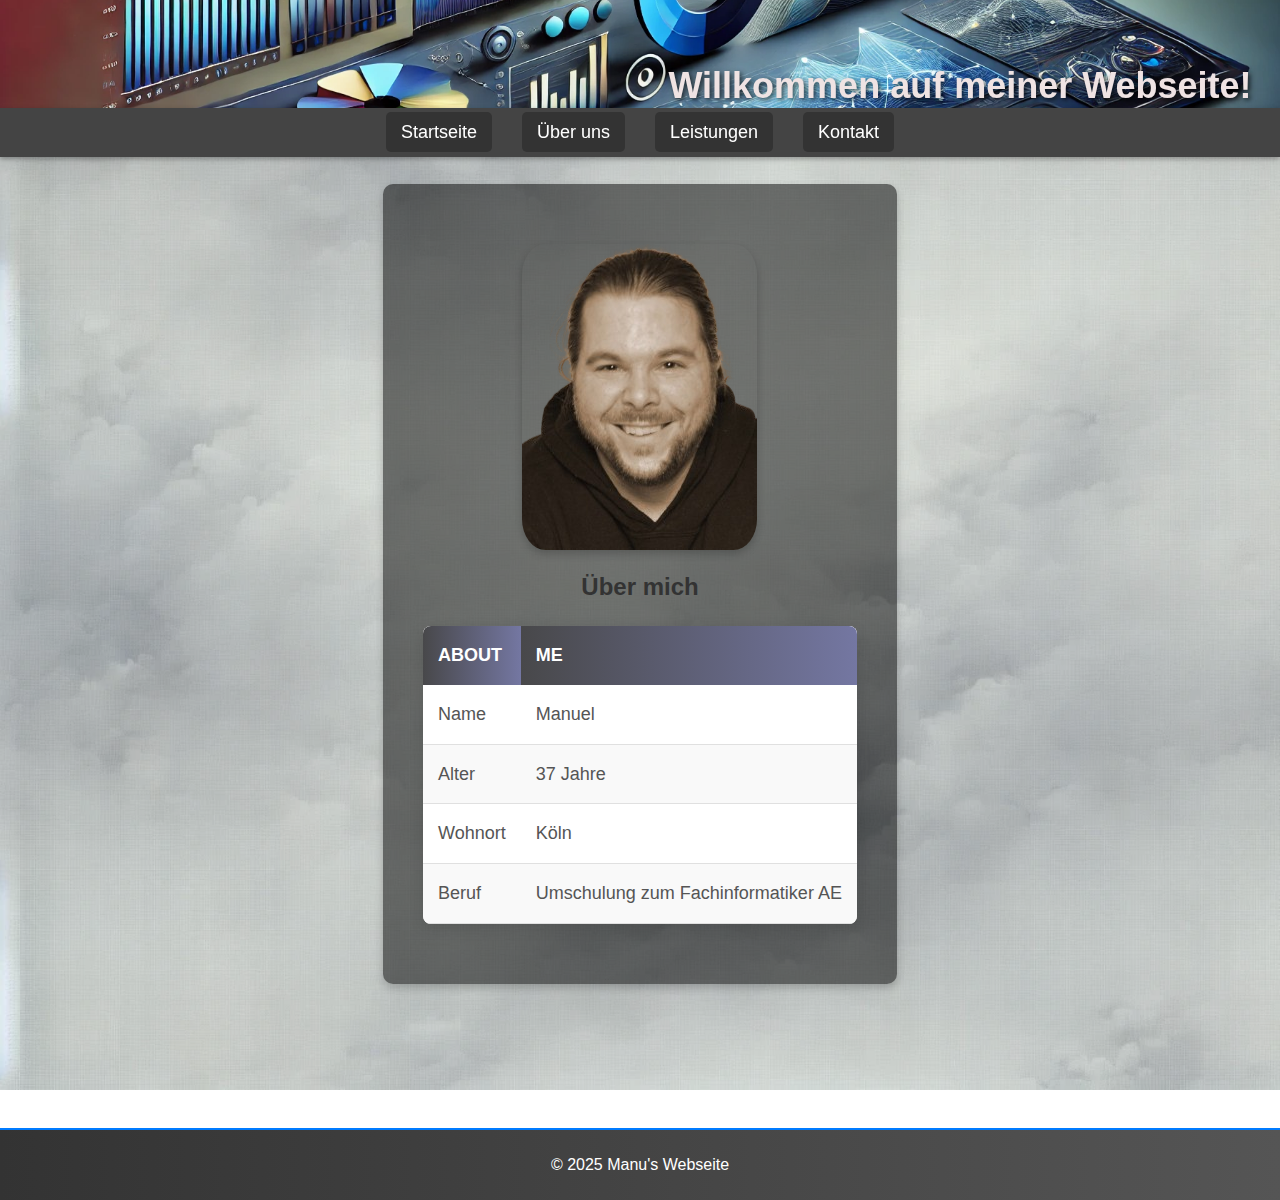
<file: HTML/about.html>
<!DOCTYPE html>
<html lang="de">
<head>
    <meta charset="UTF-8">
    <meta name="viewport" content="width=device-width, initial-scale=1.0">
    <title>Über mich</title>
    <link rel="stylesheet" href="styles.css">
</head>
<body>
    <header>
        <!-- Banner -->
        <div class="banner">
            <h1>Willkommen auf meiner Webseite!</h1>
        </div>
        
        <!-- Navbar -->
        <nav>
            <ul>
                <li><a href="home.html">Startseite</a></li>
                <li><a href="about.html">Über uns</a></li>
                <li><a href="services.html">Leistungen</a></li>
                <li><a href="contact.html">Kontakt</a></li>
            </ul>
        </nav>
    </header>
    
    <main>
        
        <div class="portrait">
            <img src="portrai.png" alt="Manuels Porträt">
            <h2>Über mich</h2>
        </div>
        <table class="profile-table">
            <thead>
                <tr>
                    <th>About</th>
                    <th>Me</th>
                </tr>
            </thead>
            <tbody>
                <tr>
                    <td>Name</td>
                    <td>Manuel</td>
                </tr>
                <tr>
                    <td>Alter</td>
                    <td>37 Jahre</td>
                </tr>
                <tr>
                    <td>Wohnort</td>
                    <td>Köln</td>
                </tr>
                <tr>
                    <td>Beruf</td>
                    <td>Umschulung zum Fachinformatiker AE</td>
                </tr>
            </tbody>
        </table>
    </main>
    
    <footer>
            <p>&copy; 2025 Manu's Webseite</p>
    </footer>
</body>
</html>
</file>
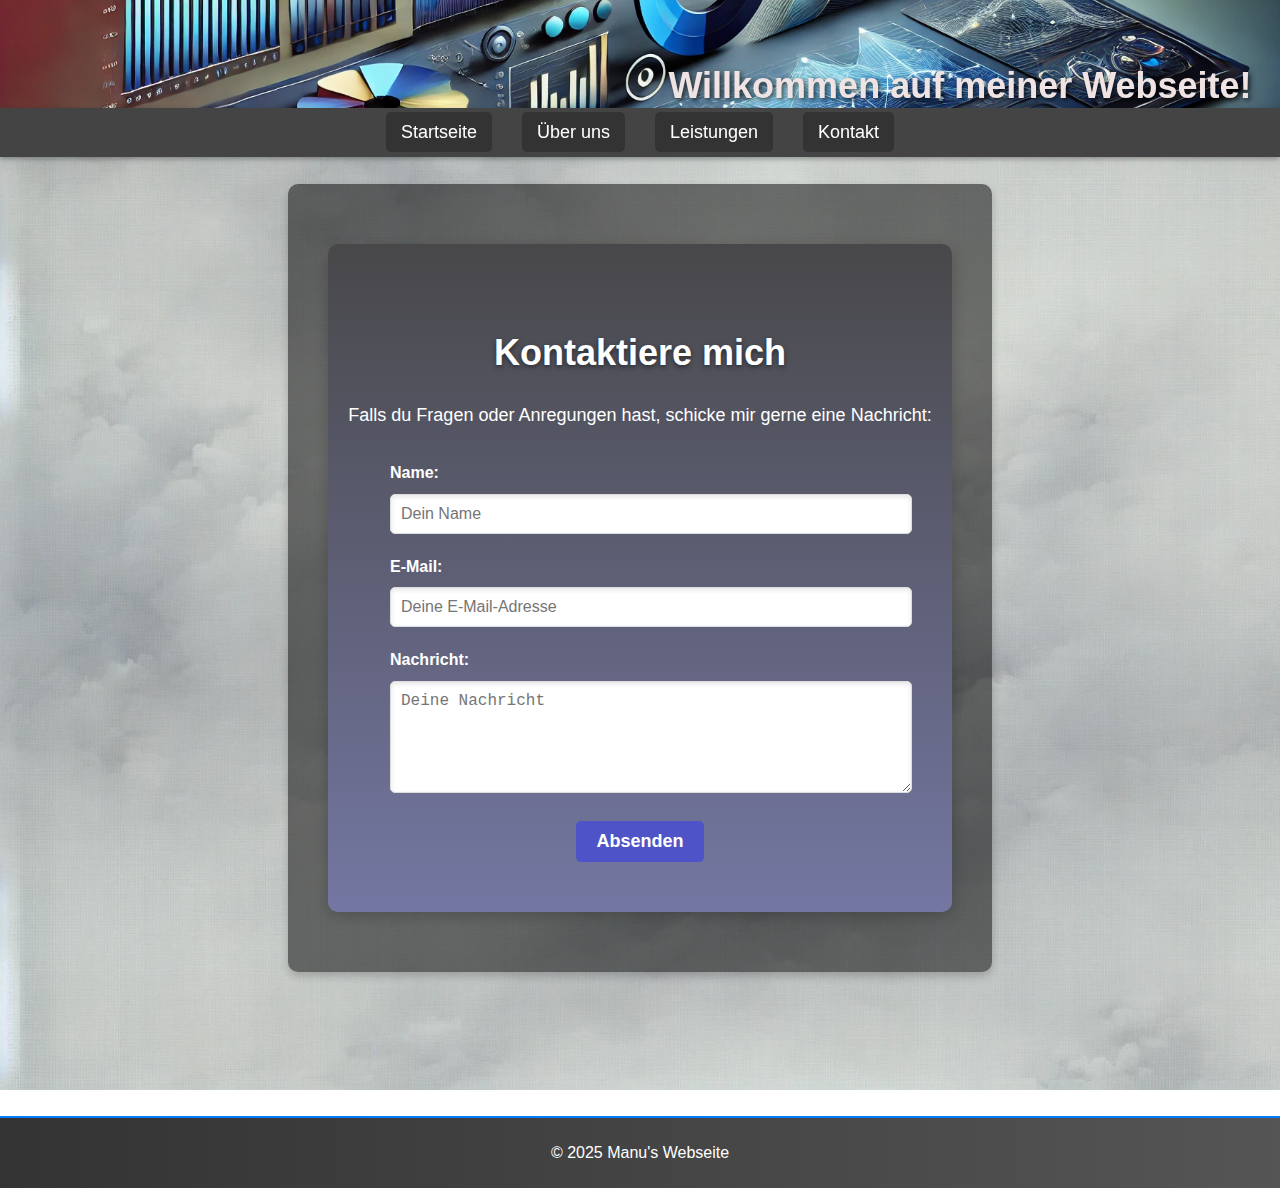
<file: HTML/contact.html>
<!DOCTYPE html>
<html lang="de">
<head>
    <meta charset="UTF-8">
    <meta name="viewport" content="width=device-width, initial-scale=1.0">
    <title>Kontakt</title>
    <link rel="stylesheet" href="styles.css">
</head>
<body>
    <header>
        <!-- Banner -->
        <div class="banner">
            <h1>Willkommen auf meiner Webseite!</h1>
        </div>
        
        <!-- Navbar -->
        <nav>
            <ul>
                <li><a href="home.html">Startseite</a></li>
                <li><a href="about.html">Über uns</a></li>
                <li><a href="services.html">Leistungen</a></li>
                <li><a href="contact.html">Kontakt</a></li>
            </ul>
        </nav>
    </header>
    
    <main>
        <section class="contact">
            <h2>Kontaktiere mich</h2>
            <p>Falls du Fragen oder Anregungen hast, schicke mir gerne eine Nachricht:</p>
            <form action="#" method="post">
                <div class="form-group">
                    <label for="name">Name:</label>
                    <input type="text" id="name" name="name" placeholder="Dein Name" required>
                </div>
                <div class="form-group">
                    <label for="email">E-Mail:</label>
                    <input type="email" id="email" name="email" placeholder="Deine E-Mail-Adresse" required>
                </div>
                <div class="form-group">
                    <label for="message">Nachricht:</label>
                    <textarea id="message" name="message" rows="5" placeholder="Deine Nachricht" required></textarea>
                </div>
                <button type="submit">Absenden</button>
            </form>
        </section>
        
    </main>
    
    <footer>
            <p>&copy; 2025 Manu's Webseite</p>
    </footer>
</body>
</html>
</file>
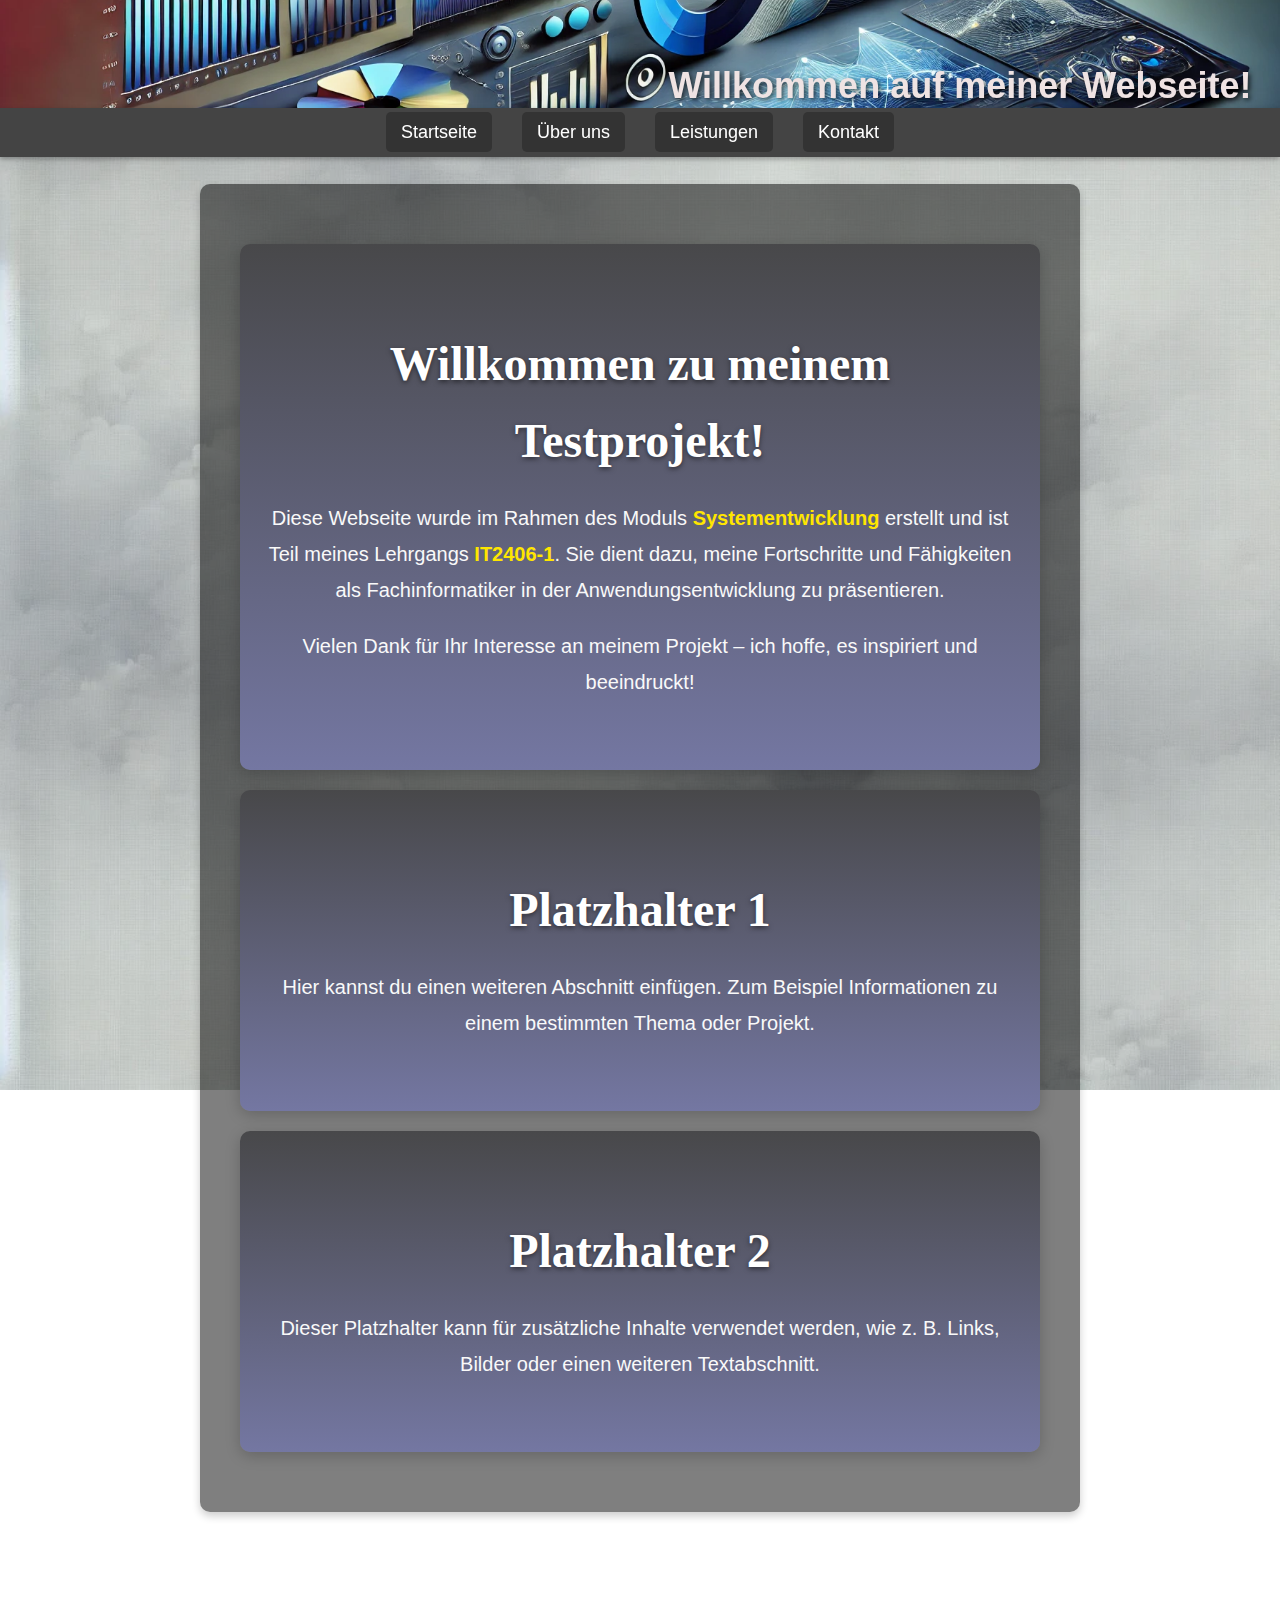
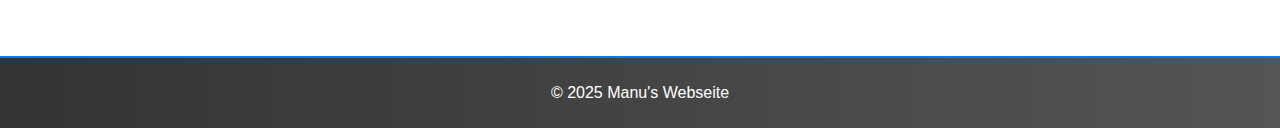
<file: HTML/home.html>
<!DOCTYPE html>
<html lang="de">
<head>
    <meta charset="UTF-8">
    <meta name="viewport" content="width=device-width, initial-scale=1.0">
    <title>Startseite</title>
    <link rel="stylesheet" href="styles.css">
</head>
<body>
    <header>
        <!-- Banner -->
        <div class="banner">
            <h1>Willkommen auf meiner Webseite!</h1>
        </div>
        
        <!-- Navbar -->
        <nav>
            <ul>
                <li><a href="home.html">Startseite</a></li>
                <li><a href="about.html">Über uns</a></li>
                <li><a href="services.html">Leistungen</a></li>
                <li><a href="contact.html">Kontakt</a></li>
            </ul>
        </nav>
    </header>
    
    <main>
        <section class="welcome">
            <h1>Willkommen zu meinem Testprojekt!</h1>
            <p>
                Diese Webseite wurde im Rahmen des Moduls <strong>Systementwicklung</strong> erstellt und ist Teil meines Lehrgangs <strong>IT2406-1</strong>. 
                Sie dient dazu, meine Fortschritte und Fähigkeiten als Fachinformatiker in der Anwendungsentwicklung zu präsentieren.
            </p>
            <p>
                Vielen Dank für Ihr Interesse an meinem Projekt – ich hoffe, es inspiriert und beeindruckt!
            </p>
        </section> 
        
        <section class="welcome">
            <h1>Platzhalter 1</h1>
            <p>
                Hier kannst du einen weiteren Abschnitt einfügen. Zum Beispiel Informationen zu einem bestimmten Thema oder Projekt.
            </p>
        </section>
    
        <section class="welcome">
            <h1>Platzhalter 2</h1>
            <p>
                Dieser Platzhalter kann für zusätzliche Inhalte verwendet werden, wie z. B. Links, Bilder oder einen weiteren Textabschnitt.
            </p>
        </section>
    </main>
    
    
    <footer>
            <p>&copy; 2025 Manu's Webseite</p>
    </footer>
</body>
</html>
</file>
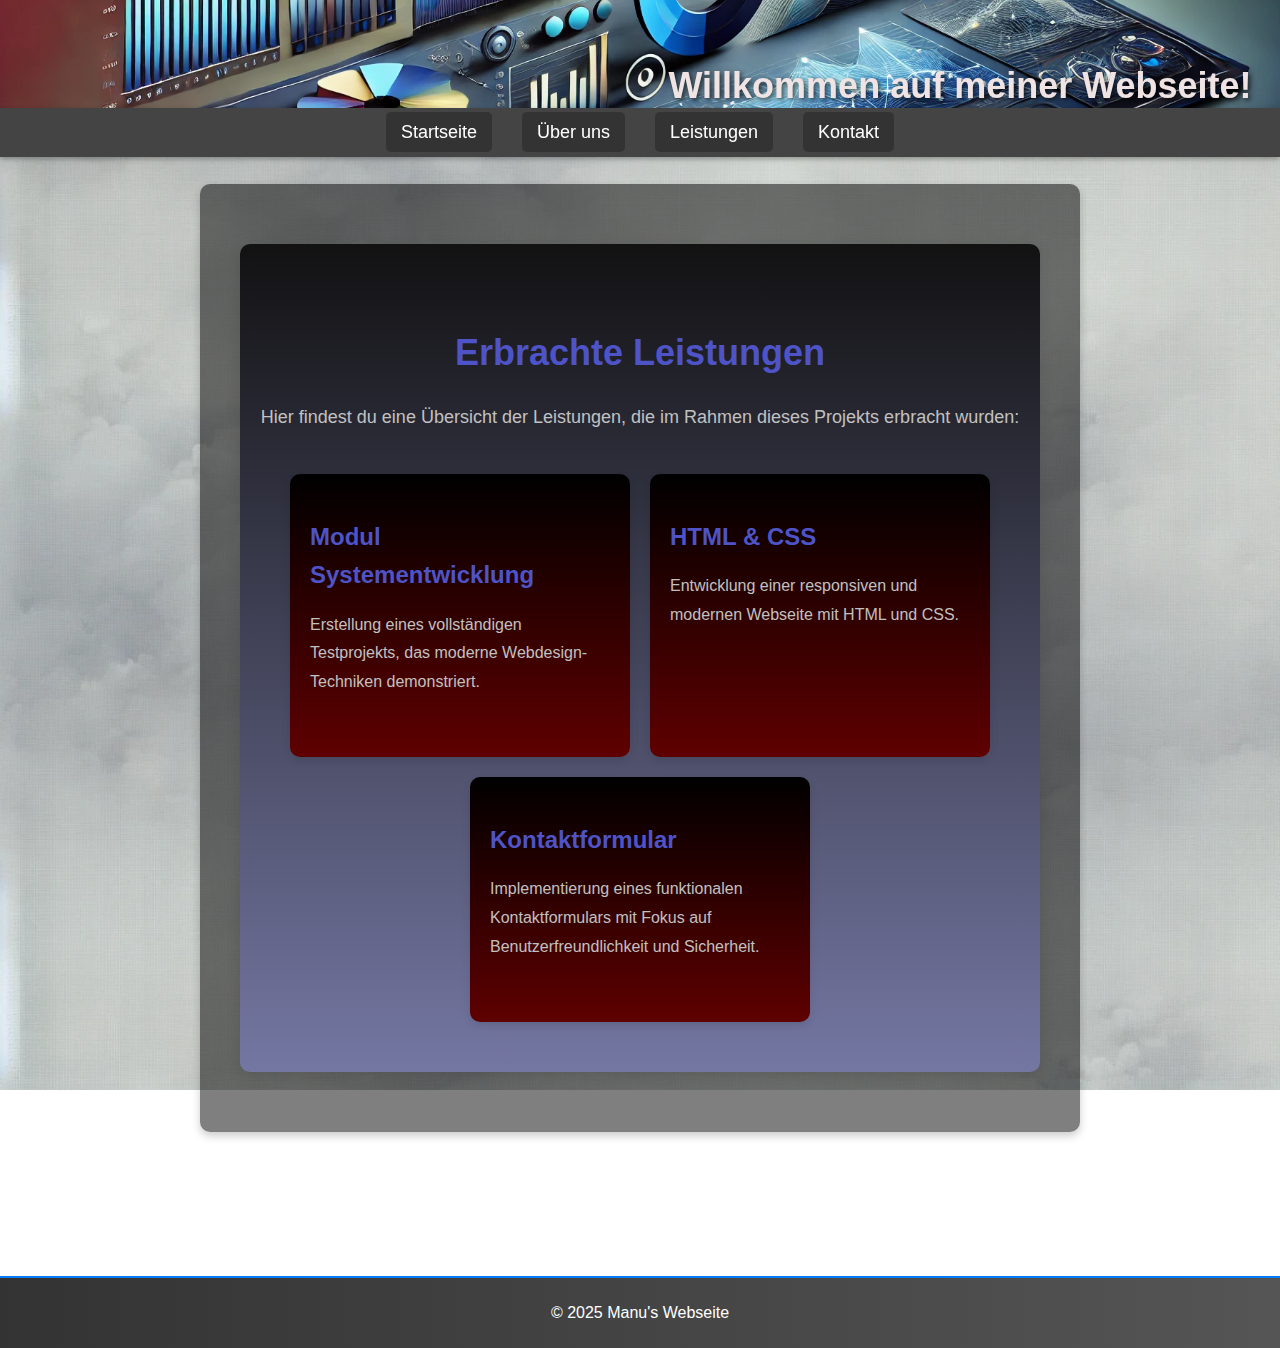
<file: HTML/services.html>
<!DOCTYPE html>
<html lang="de">
<head>
    <meta charset="UTF-8">
    <meta name="viewport" content="width=device-width, initial-scale=1.0">
    <title>Leistungen</title>
    <link rel="stylesheet" href="styles.css">
</head>
<body>
    <header>
        <!-- Banner -->
        <div class="banner">
            <h1>Willkommen auf meiner Webseite!</h1>
        </div>
        
        <!-- Navbar -->
        <nav>
            <ul>
                <li><a href="home.html">Startseite</a></li>
                <li><a href="about.html">Über uns</a></li>
                <li><a href="services.html">Leistungen</a></li>
                <li><a href="contact.html">Kontakt</a></li>
            </ul>
        </nav>
    </header>
    
    <main>
        <section class="services">
            <h2>Erbrachte Leistungen</h2>
            <p>Hier findest du eine Übersicht der Leistungen, die im Rahmen dieses Projekts erbracht wurden:</p>
            <div class="card-container">
                <div class="card">
                    <h3>Modul Systementwicklung</h3>
                    <p>Erstellung eines vollständigen Testprojekts, das moderne Webdesign-Techniken demonstriert.</p>
                </div>
                <div class="card">
                    <h3>HTML & CSS</h3>
                    <p>Entwicklung einer responsiven und modernen Webseite mit HTML und CSS.</p>
                </div>
                <div class="card">
                    <h3>Kontaktformular</h3>
                    <p>Implementierung eines funktionalen Kontaktformulars mit Fokus auf Benutzerfreundlichkeit und Sicherheit.</p>
                </div>
            </div>
        </section>
        
    </main>
    
    <footer>
            <p>&copy; 2025 Manu's Webseite</p>
    </footer>
</body>
</html>
</file>
<file: HTML/styles.css>
/* Allgemeine Stile */
body {
    font-family: Arial, sans-serif;
    margin: 0;
    padding: 0;
    line-height: 1.6;
    display: flex;
    flex-direction: column; /* Elemente vertikal anordnen */
    min-height: 100vh; /* Body mindestens so hoch wie der Viewport */
    background-image: url('background.png');
    background-size: cover; /* Füllt die gesamte Fläche aus */
    background-position: center; /* Zentriert das Bild */
    background-attachment: fixed; /* Fixiert das Bild */
    background-repeat: no-repeat; /* Kein Kacheln */
    color: white; /* Standard-Textfarbe */
}

/* Fixiertes Banner */
.banner {
    position: fixed; /* Fixiert das gesamte Banner */
    top: 0;
    left: 0;
    width: 100%; /* Volle Breite */
    height: 12vh; /* Höhe relativ zum Viewport */
    background-image: url('website_test_banner.png');
    background-size: cover; /* Skaliert das Bild proportional */
    background-position: center; /* Zentriert das Bild */
    z-index: 10; /* Über anderen Elementen anzeigen */
}

.banner h1 {
    position: absolute;
    top: 80%; /* Vertikal zentriert */
    left: 75%; /* Horizontal zentriert */
    transform: translate(-50%, -50%); /* Perfekte Zentrierung */
    margin: 0;
    font-size: 36px; /* Schriftgröße */
    color: rgb(239, 227, 227); /* Heller Text */
    text-shadow: 2px 2px 5px rgba(0, 0, 0, 0.7); /* Schatten für Lesbarkeit */
    white-space: nowrap
}

/* Main-Bereich */
main {
    flex: 1; /* Füllt den verbleibenden Platz aus */
    background-color: rgba(0, 0, 0, 0.5); /* Schwarzes Overlay mit Transparenz */
    padding: 40px; /* Abstand innen */
    border-radius: 10px; /* Runde Ecken */
    max-width: 800px; /* Maximalbreite */
    margin: 16vh auto; /* Abstand von oben durch das Banner */
    box-shadow: 0 4px 8px rgba(0, 0, 0, 0.2); /* Sanfter Schatten */
}

/* Header-Bereich */
header {
    background-color: rgba(51, 51, 51, 0.8); /* Dunkler Hintergrund mit Transparenz */
    color: white;
    padding: 20px;
    text-align: center;
    position: sticky; /* Header bleibt beim Scrollen oben kleben */
    top: 0; /* Oben am Bildschirm */
    z-index: 9; /* Direkt unter dem fixierten Banner */
}

/* Navbar */
nav {
    position: fixed; /* Fixiert die Navbar unterhalb des Banners */
    top: 12vh; /* Direkt unterhalb des fixierten Banners */
    left: 0;
    width: 100%; /* Breite der Navbar */
    z-index: 20; /* Höherer z-index als das Banner */
    background-color: #444; /* Hintergrundfarbe der Navbar */
    color: white;
    padding: 10px 0; /* Innenabstand für bessere Lesbarkeit */
    box-shadow: 0 2px 5px rgba(0, 0, 0, 0.3); /* Optional: Schatten */
}

nav ul {
    list-style: none; /* Entfernt die Bullet-Points */
    padding: 0;
    margin: 0;
    display: flex; /* Links nebeneinander anordnen */
    justify-content: center; /* Zentriert die Links */
}

nav ul li {
    margin: 0 15px; /* Abstände zwischen den Links */
}

nav ul li a {
    text-decoration: none; /* Entfernt Unterstreichung */
    color: white;
    font-size: 18px;
    padding: 10px 15px;
    transition: background-color 0.3s ease; /* Sanfte Animation */
}

nav ul li a:hover {
    background-color: #007bff; /* Blau beim Hover */
    border-radius: 5px; /* Runde Ecken beim Hover */
}

/* Footer */
footer {
    display: flex; /* Flexbox aktivieren */
    justify-content: center; /* Horizontal zentrieren */
    align-items: center; /* Vertikal zentrieren */
    height: 30px; /* Höhe des Footers */
    padding: 20px; /* Innenabstand */
    background: linear-gradient(to right, #333, #555); /* Verlauf von dunkel zu heller */
    border-top: 2px solid #007bff; /* Blaue Linie oben */
    color: white;
    margin-top: auto; /* Schiebt den Footer nach unten */
}

/* Buttons */
/* Standard-Button-Styling */
button, a {
    background-color: #333; /* Standard: dunkler Hintergrund */
    color: white; /* Weißer Text */
    border: none;
    padding: 10px 20px;
    text-decoration: none; /* Keine Unterstreichung */
    border-radius: 5px;
    transition: transform 0.2s ease, background-color 0.3s ease; /* Animation */
}

/* Hover-Effekt */
button:hover, a:hover {
    background-color: #44576b; /* Blau beim Hover */
    transform: scale(1.05); /* Leichtes Vergrößern beim Hover */
    cursor: pointer; /* Zeigt Klickbarkeit an */
}
/* Tabelle */
.profile-table {
    width: 100%; /* Füllt die verfügbare Breite */
    max-width: 800px; /* Begrenzte maximale Breite */
    margin: 20px auto; /* Zentriert die Tabelle */
    border-collapse: collapse; /* Entfernt doppelte Ränder */
    font-size: 18px; /* Schriftgröße */
    background-color: #ffffff; /* Weißer Hintergrund */
    box-shadow: 0px 4px 15px rgba(0, 0, 0, 0.1); /* Sanfter Schatten */
    border-radius: 8px; /* Runde Ecken für ein modernes Design */
    overflow: hidden; /* Schneidet den Inhalt bei runden Ecken */
}

.profile-table th {
    background: linear-gradient(to right, #48484a, #7477a2); /* Moderner Verlauf */
    color: white; /* Weißer Text */
    text-transform: uppercase; /* Großbuchstaben */
    font-weight: bold; /* Fettschrift */
    padding: 15px; /* Mehr Innenabstand */
    text-align: left; /* Linksbündige Ausrichtung */
}

.profile-table td {
    padding: 15px; /* Mehr Innenabstand */
    border-bottom: 1px solid #e0e0e0; /* Leichte Trennlinie */
    color: #555; /* Dezente Textfarbe */
}

.profile-table tr:nth-child(even) {
    background-color: #f9f9f9; /* Dezente Farbe für ungerade Zeilen */
}

.profile-table tr:nth-child(odd) {
    background-color: #ffffff; /* Weiße Farbe für gerade Zeilen */
}

.profile-table tr:hover {
    background-color: #f1f1f1; /* Heller beim Hover */
    transform: scale(1.01); /* Leichtes Vergrößern */
    transition: all 0.2s ease-in-out; /* Sanfte Animation */
}

.portrait {
    text-align: center; /* Zentriert den gesamten Porträtbereich */
    margin: 20px 0; /* Abstand oberhalb und unterhalb des Porträts */
}

.portrait img {
    /* width: 450px; Breite des Porträts */
    /* height: 450px; Höhe des Porträts */
    border-radius: 10%; /*Rundet das Bild zu einem Kreis*/
    object-fit: cover; /*Schneidet das Bild proportional zu*/
    box-shadow: 0 4px 8px rgba(0, 0, 0, 0.2); /* Sanfter Schatten */
    /* border: 3px solid #53546c; Farbe um das Bild (passend zur Tabelle) */
}

.portrait h2 {
    margin-top: 10px; /* Abstand zwischen Bild und Überschrift */
    font-size: 24px; /* Schriftgröße der Überschrift */
    color: #333; /* Dunklere Farbe für den Text */
}

.welcome {
    text-align: center; /* Zentriert den gesamten Bereich */
    padding: 50px 20px; /* Abstand innen */
    background: linear-gradient(to bottom, #48484a, #7477a2); /* Farbverlauf im Hintergrund */
    color: white; /* Weißer Text */
    border-radius: 10px; /* Runde Ecken */
    box-shadow: 0 4px 15px rgba(0, 0, 0, 0.2); /* Schatten für Tiefe */
    margin: 20px auto; /* Zentrierung des gesamten Bereichs */
    max-width: 800px; /* Begrenzte Breite */
}

.welcome h1 {
    font-size: 48px; /* Große Schriftgröße */
    font-weight: bold; /* Fette Schrift */
    color: #fff; /* Weißer Text */
    text-shadow: 0 2px 5px rgba(0, 0, 0, 0.5); /* Schatten für pompösen Effekt */
    margin-bottom: 20px; /* Abstand nach unten */
    font-family: "Georgia", serif; /* Elegante Schriftart */
}

.welcome p {
    font-size: 20px; /* Angenehme Leseschrift */
    line-height: 1.8; /* Abstand zwischen Zeilen */
    color: #f9f9f9; /* Etwas helleres Weiß für Kontrast */
    font-family: "Arial", sans-serif; /* Klare Schriftart für Text */
}

.welcome p strong {
    color: #ffe600; /* Hebt die wichtigen Teile hervor (gelb) */
}

.welcome:hover {
    transform: scale(1.02); /* Leichte Vergrößerung beim Hover */
    transition: all 0.3s ease-in-out; /* Sanfte Animation */
}

.contact {
    text-align: center;
    padding: 50px 20px;
    background: linear-gradient(to bottom, #48484a, #7477a2); /* Passender Verlauf */
    color: white;
    border-radius: 10px;
    box-shadow: 0px 4px 15px rgba(0, 0, 0, 0.2);
    margin: 20px auto;
    max-width: 800px;
}

.contact h2 {
    font-size: 36px;
    font-weight: bold;
    text-shadow: 0px 2px 5px rgba(0, 0, 0, 0.5);
    margin-bottom: 20px;
}

.contact p {
    font-size: 18px;
    margin-bottom: 30px;
}

form {
    display: flex;
    flex-direction: column;
    align-items: center;
    gap: 20px; /* Abstand zwischen den Feldern */
}

.form-group {
    width: 100%;
    max-width: 500px; /* Eingabefelder begrenzen */
    text-align: left; /* Label linksbündig */
}

label {
    display: block;
    margin-bottom: 8px;
    font-weight: bold;
}

input, textarea {
    width: 100%;
    padding: 10px;
    border: 1px solid #ddd;
    border-radius: 5px;
    font-size: 16px;
    box-shadow: inset 0px 2px 5px rgba(0, 0, 0, 0.1);
}

input:focus, textarea:focus {
    border-color: #7477a2; /* Farbe bei Fokus */
    outline: none;
    box-shadow: 0px 0px 5px rgba(78, 84, 200, 0.5);
}

button {
    background-color: #4e54c8; /* Primärfarbe */
    color: white;
    font-size: 18px;
    font-weight: bold;
    padding: 10px 20px;
    border: none;
    border-radius: 5px;
    cursor: pointer;
    transition: background-color 0.3s ease, transform 0.2s ease;
}

button:hover {
    background-color: #020420; /* Dunklerer Farbton */
    transform: scale(1.05); /* Leichtes Vergrößern */
}

.services {
    text-align: center;
    padding: 50px 20px;
    background: linear-gradient(to bottom, #121213, #7477a2);
    color: #c2c1c1; /* Dunkler Text */
    border-radius: 10px;
    box-shadow: 0px 4px 15px rgba(0, 0, 0, 0.1); /* Sanfter Schatten */
    margin: 20px auto;
    max-width: 1000px; /* Begrenzte Breite */
}

.services h2 {
    font-size: 36px;
    font-weight: bold;
    margin-bottom: 20px;
    color: #4e54c8; /* Passende Hauptfarbe */
}

.services p {
    font-size: 18px;
    margin-bottom: 40px;
    line-height: 1.8;
}

.card-container {
    display: flex;
    flex-wrap: wrap; /* Karten umbrechen, wenn der Platz nicht reicht */
    justify-content: center; /* Zentriert die Karten */
    gap: 20px; /* Abstand zwischen den Karten */
}

.card {
    background:linear-gradient(to bottom, #000000, #5f0000);
    border-radius: 10px;
    box-shadow: 0px 4px 8px rgba(0, 0, 0, 0.1); /* Sanfter Schatten */
    width: 300px; /* Feste Breite für jede Karte */
    padding: 20px;
    text-align: left; /* Text linksbündig */
    transition: transform 0.3s ease, box-shadow 0.3s ease;
}

.card h3 {
    font-size: 24px;
    color: #4e54c8; /* Passende Hauptfarbe */
    margin-bottom: 10px;
}

.card p {
    font-size: 16px;
    color: #c2c1c1; /* Dezente Textfarbe */
}

.card:hover {
    transform: translateY(-10px); /* Karte hebt sich leicht */
    box-shadow: 0px 6px 12px rgba(0, 0, 0, 0.15); /* Stärkerer Schatten */
}
</file>
